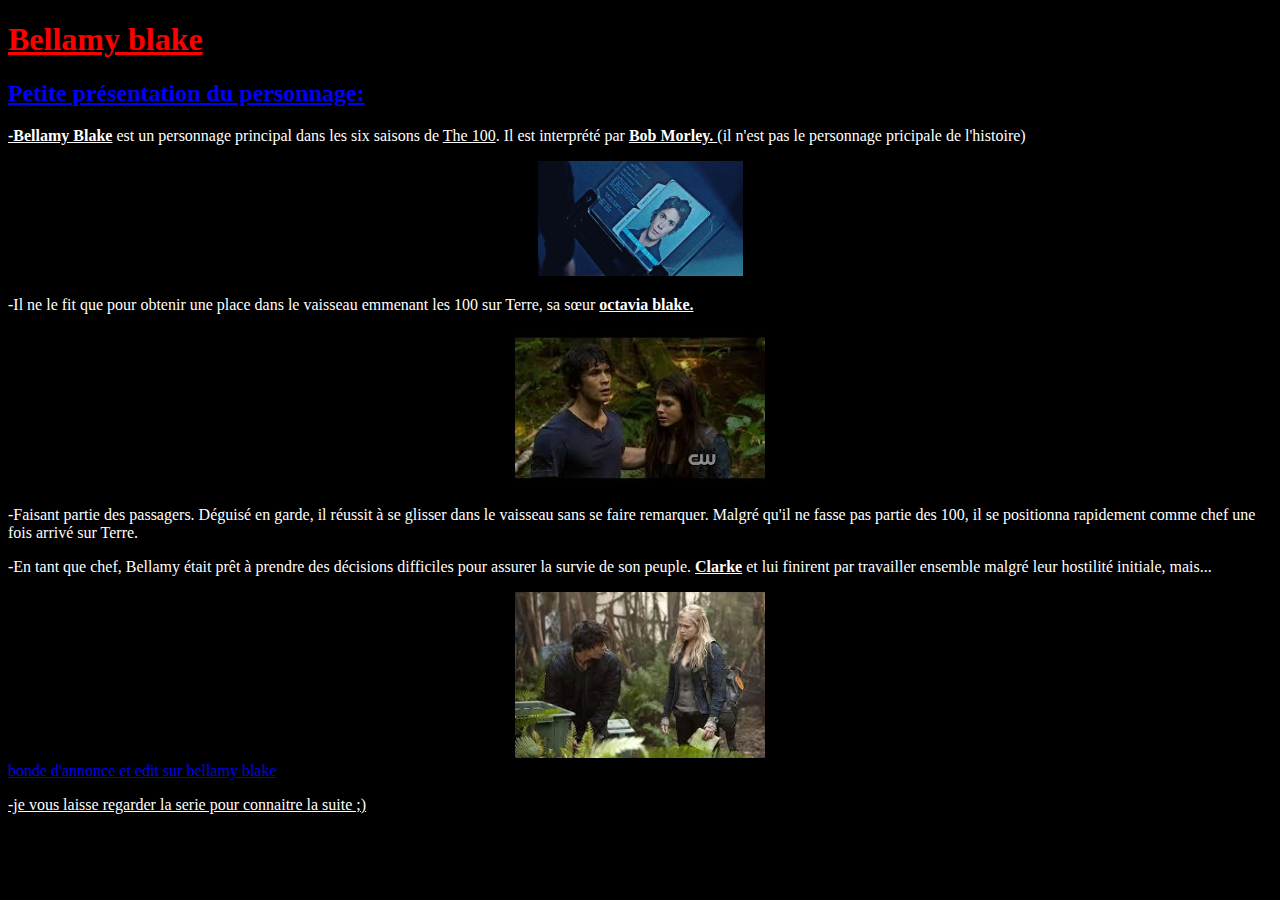
<file: index.html>
<!DOCTYPE html>
<html>
<head>
    <link rel="stylesheet" type="text/css" href="style.css">
	<title>my web site </title>
</head><link rel="stylesheet" type="text/css" href="style.css">
<body>
	<h1><u>Bellamy blake</u></h1>
	<h2><u>Petite présentation du personnage:</u></h2>
	<p> <b><u>-Bellamy Blake</u></b> est un personnage principal dans les six saisons de <u>The 100</u>. Il est interprété par <b><u>Bob Morley. </u></b>(il n'est pas le personnage pricipale de l'histoire)</p>
	<center><img src="imageb.jpg" width=205></center>
	<p>-Il ne le fit que pour obtenir une place dans le vaisseau emmenant les 100 sur Terre, sa sœur <b><u>octavia blake.</u></b></p> 
    
    <center><img src="octaviab.jfif" width=250></center>
    <p>-Faisant partie des passagers. Déguisé en garde, il réussit à se glisser dans le vaisseau sans se faire remarquer. Malgré qu'il ne fasse pas partie des 100, il se positionna rapidement comme chef une fois arrivé sur Terre. </p>
    <a href="https://www.netflix.com/fr/"></a>
    
    
    <p>-En tant que chef, Bellamy était prêt à prendre des décisions difficiles pour assurer la survie de son peuple. <b><u>Clarke</u></b> et lui finirent par travailler ensemble malgré leur hostilité initiale, mais...</p>
    <center><img src="clarke.jfif" width=250></center>
    
    <a href="page2.html">bonde d'annonce et edit sur bellamy blake</a>
    <link rel="stylesheet" type="text/css" href="style.css">
    
    <p> <u>-je vous laisse regarder la serie pour connaitre la suite ;)</u></p>
</body>
</html>
</file>
<file: style.css>
h1{
	color: red;
}
p{
	color: white;
}
body{
background-color:#000000;
}
h2{
	color: blue;
}
</file>
